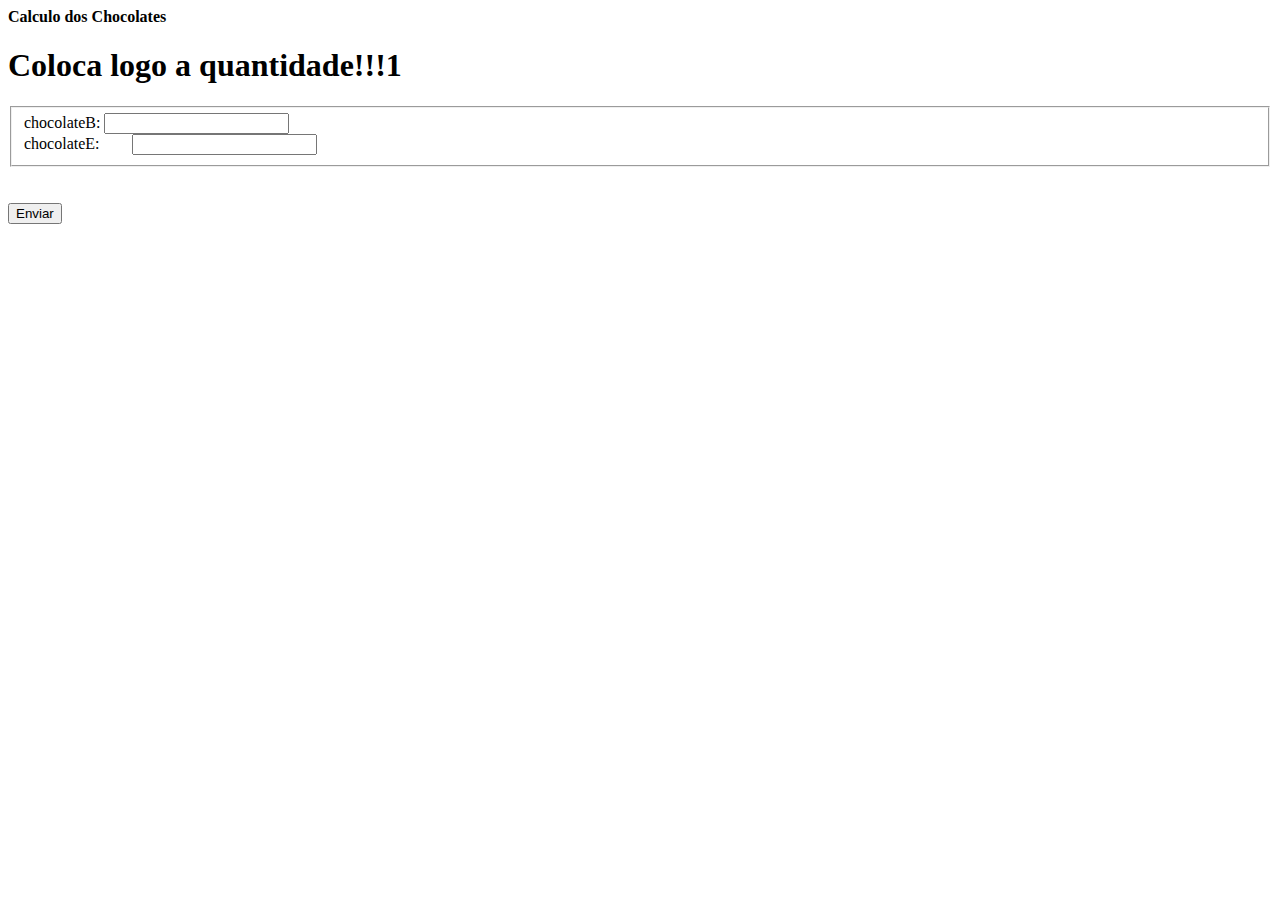
<file: chocolates/index.html>
<html>
<head>
   <title> Chocolates</title>
</head>
  
<form action="programa.php" method="post">
   <h4>Calculo dos Chocolates</h4>
   <h1>Coloca logo a quantidade!!!1</h1>

<fieldset> 
   <label>chocolateB: </label>
   <input type="text" name="chocolateB" /> <br/>

   <label>chocolateE: </label>&nbsp;&nbsp;&nbsp;&nbsp;&nbsp;&nbsp;
   <input type="text" name="chocolateE" /> <br/> 
   
</fieldset>
  <br/><br/> 
  <input type="submit" value="Enviar"/>

</form>

</html>
</file>
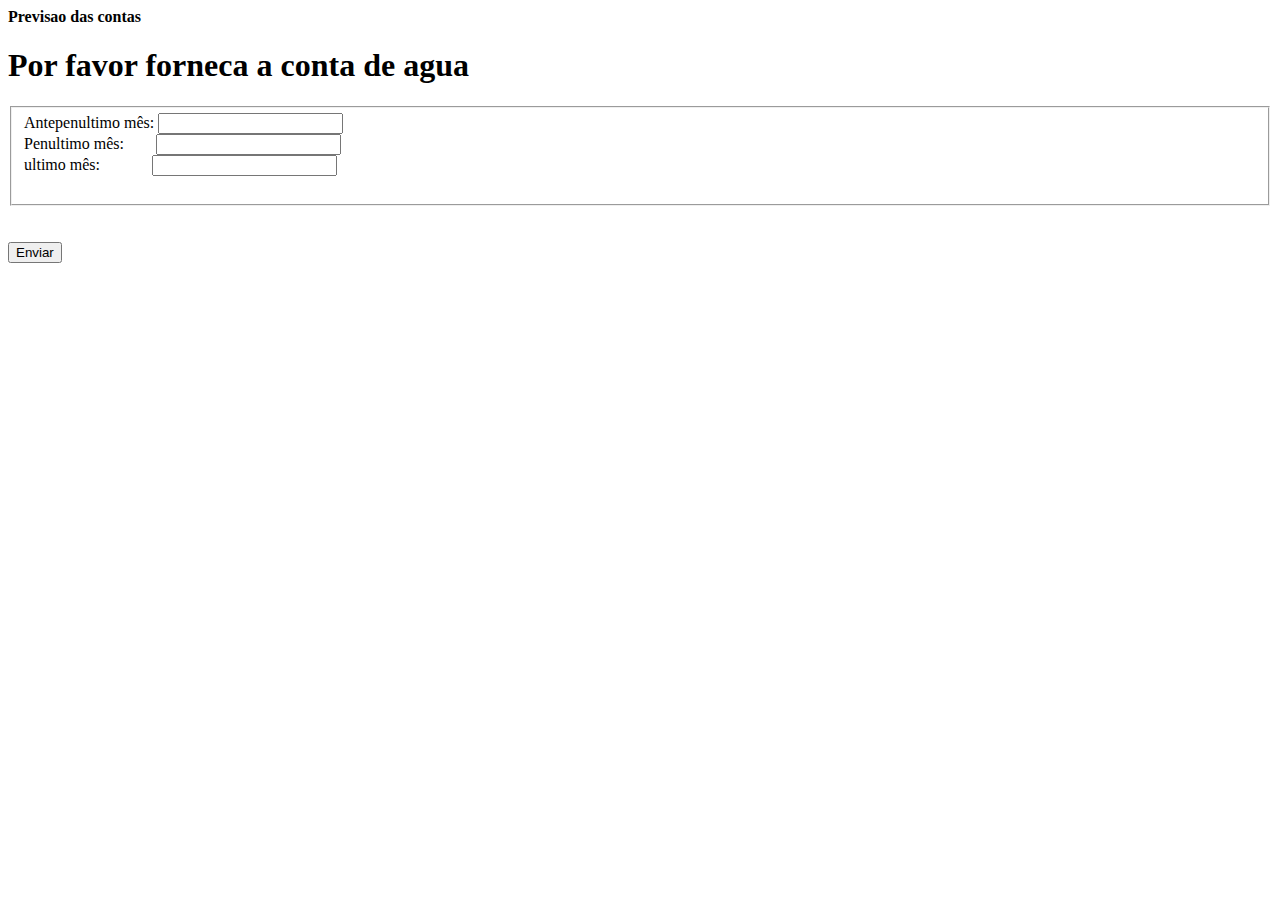
<file: conta/index.html>
<html>
<head>
   <title> Previsao da conta </title>
</head>
  
<form action="programa.php" method="post">
   <h4>Previsao das contas</h4>
   <h1> Por favor  forneca a conta de agua </h1>

<fieldset> 
   <label>Antepenultimo mês: </label>
   <input type="text" name="mes1" /> <br/>

   <label>Penultimo mês: </label>&nbsp;&nbsp;&nbsp;&nbsp;&nbsp;&nbsp;
   <input type="text" name="mes2" /> <br/> 
   
   <label>ultimo mês: </label>&nbsp;&nbsp;&nbsp;&nbsp;&nbsp;&nbsp;&nbsp;&nbsp;&nbsp;&nbsp;&nbsp;

   <input type="text" name="mes3" /> <br/><br/>
</fieldset>
  <br/><br/> 
  <input type="submit" value="Enviar"/>

</form>

</html>
</file>
